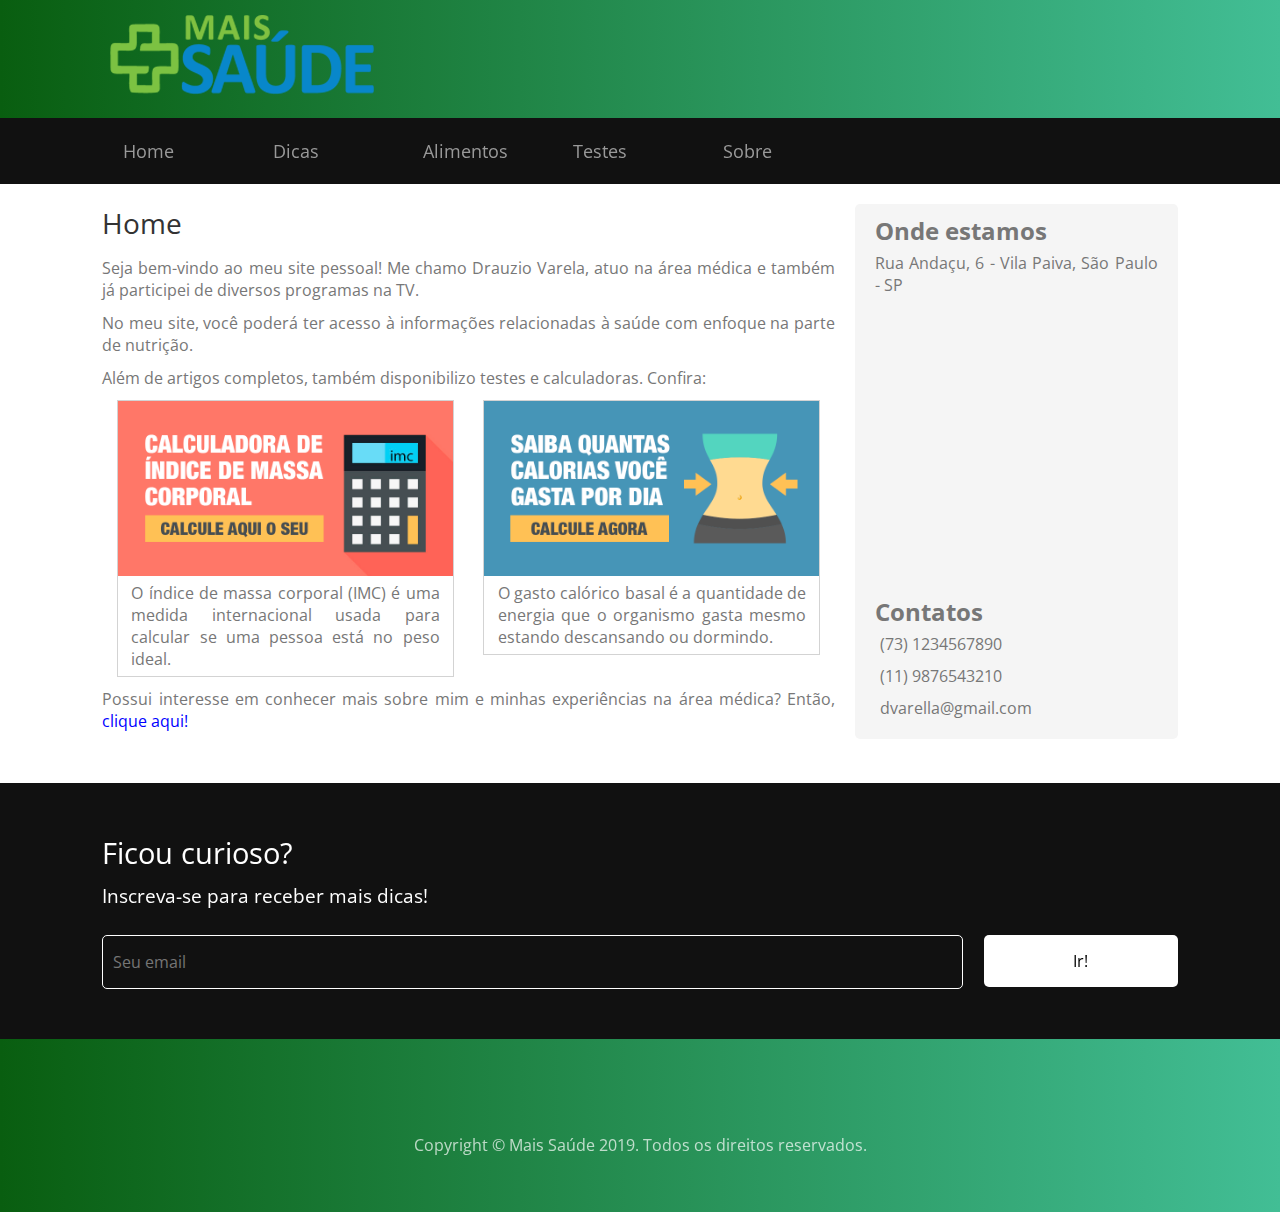
<file: index.html>
﻿<!DOCTYPE html>

<html lang="pt-br">

<head>
	<title> Mais Saúde - Home</title>
	<meta charset="utf-8">
	<meta name="viewport" content="width=device-width, initial scale=1">
	<meta name="description" content="Página pessoal do médico Drauzio Varella">
	<meta name="keywords" content="Mais Saude">
	<meta name="robots" content="index, follow">
	<meta name="author" content="Gustavo Bauer, Gabriel Alzani e Breno Nogueira">
	<link rel="stylesheet" href="https://use.fontawesome.com/releases/v5.8.2/css/all.css"
		integrity="sha384-oS3vJWv+0UjzBfQzYUhtDYW+Pj2yciDJxpsK1OYPAYjqT085Qq/1cq5FLXAZQ7Ay" crossorigin="anonymous">
	<link rel="stylesheet" href="css/estilo.css">
	<link rel="stylesheet" href="css/estilo-home.css">
	<link href="https://fonts.googleapis.com/css?family=Open+Sans" rel="stylesheet">
	<link rel="icon" href="img/icon.jpg">
</head>

<body>
	<!-- CABEÇALHO -->
	<header class="cabecalho">
		<a href="index.html" title="Mais Saude"> <img src="img/logo.png" alt="logo"></a>
	</header>

	<!-- BARRA DE MENU-->
	<nav class="nav-menu">
		<input type="checkbox" id="btn-menu">
		<label for="btn-menu">&#9776;</label>
		<div class="menu">
			<ul>
				<li> <a href="index.html"> Home </a></li>
				<li> <a href="dicas.html"> Dicas </a></li>
				<li> <a href="alimentos.html"> Alimentos </a></li>
				<li> <a href="#"> Testes </a>
					<ul>
						<li> <a href="imc.html"> IMC </a> </li>
						<li> <a href="gasto-calorico.html"> Gasto Calórico </a> </li>
					</ul>
				</li>
				<li> <a href="sobre.html"> Sobre </a></li>
			</ul>
		</div>
	</nav>

	<!-- MAIN -->
	<main class="principal">
		<!-- TEXTO CENTRAL -->
		<article class="conteudo home">
			<h1>Home</h1>
			<p>
				Seja bem-vindo ao meu site pessoal! Me chamo Drauzio Varela, atuo na área médica e também já
				participei de diversos programas na TV.
			</p>
			<p>
				No meu site, você poderá ter acesso à informações relacionadas à saúde com enfoque na parte de
				nutrição.
			</p>
			<p>
				Além de artigos completos, também disponibilizo testes e calculadoras. Confira:
			</p>
			<div class="container-teste">
				<a href="imc.html">
					<div class="card-teste teste-imc">
						<img src="img/card-imc.png" alt="teste imc">
						<p>O índice de massa corporal (IMC) é uma medida internacional usada para calcular se uma pessoa
							está no
							peso ideal.</p>
					</div>
				</a>
				<a href="gasto-calorico.html">
					<div class="card-teste teste-gasto-calorico">
						<img src="img/card-gasto-calorico.png" alt="teste imc">
						<p>O gasto calórico basal é a quantidade de energia que o organismo gasta mesmo estando
							descansando
							ou dormindo. </p>
					</div>
				</a>
			</div>
			<p>Possui interesse em conhecer mais sobre mim e minhas experiências na área médica? Então, <a
					href="sobre.html"><span class="texto-azul">clique aqui!</span></a></p>
		</article>
		<!-- ASIDE -->
		<aside class="onde-estamos">
			<h2> Onde estamos</h2>
			<p> Rua Andaçu, 6 - Vila Paiva, São Paulo - SP</p>
			<iframe
				src="https://www.google.com/maps/embed?pb=!1m18!1m12!1m3!1d3658.8614819384006!2d-46.61238228440783!3d-23.50149826527081!2m3!1f0!2f0!3f0!3m2!1i1024!2i768!4f13.1!3m3!1m2!1s0x94cef61e2af45dab%3A0x41e54de6c4cf041e!2sRua+Anda%C3%A7u%2C+6+-+Vila+Paiva%2C+S%C3%A3o+Paulo+-+SP%2C+02073-070!5e0!3m2!1spt-BR!2sbr!4v1559677760895!5m2!1spt-BR!2sbr"></iframe>
			<h2> Contatos</h2>
			<ul>
				<li><i class="fas fa-phone fa-lg"></i>(73) 1234567890</li>
				<li><i class="fab fa-whatsapp fa-lg"></i>(11) 9876543210</li>
				<li><i class="fas fa-envelope fa-lg"></i>dvarella@gmail.com</li>
			</ul>
		</aside>
	</main>

	<!-- NEWSLETTER -->
	<section class="newsletter">
		<h3> Ficou curioso? </h3>
		<p>Inscreva-se para receber mais dicas! </p>
		<form>
			<input type="email" placeholder="Seu email">
			<button>Ir!</button>
		</form>
	</section>

	<!-- RODAPÉ-->
	<footer class="rodape">
		<div class="social-icons">
			<a href="https://pt-br.facebook.com/drauziovarella/" target="_blank"><i class="fab fa-facebook"></i></a>
			<a href="https://twitter.com/drauziovarella?ref_src=twsrc%5Egoogle%7Ctwcamp%5Eserp%7Ctwgr%5Eauthor"
				target="_blank"><i class="fab fa-twitter"></i></a>
			<a href="https://www.instagram.com/sitedrauziovarella/?hl=pt-br" target="_blank"><i
					class="fab fa-instagram"></i></a>
		</div>
		<p class="copyright">
			Copyright © Mais Saúde 2019. Todos os direitos reservados.
		</p>
	</footer>

</body>

</html>
</file>
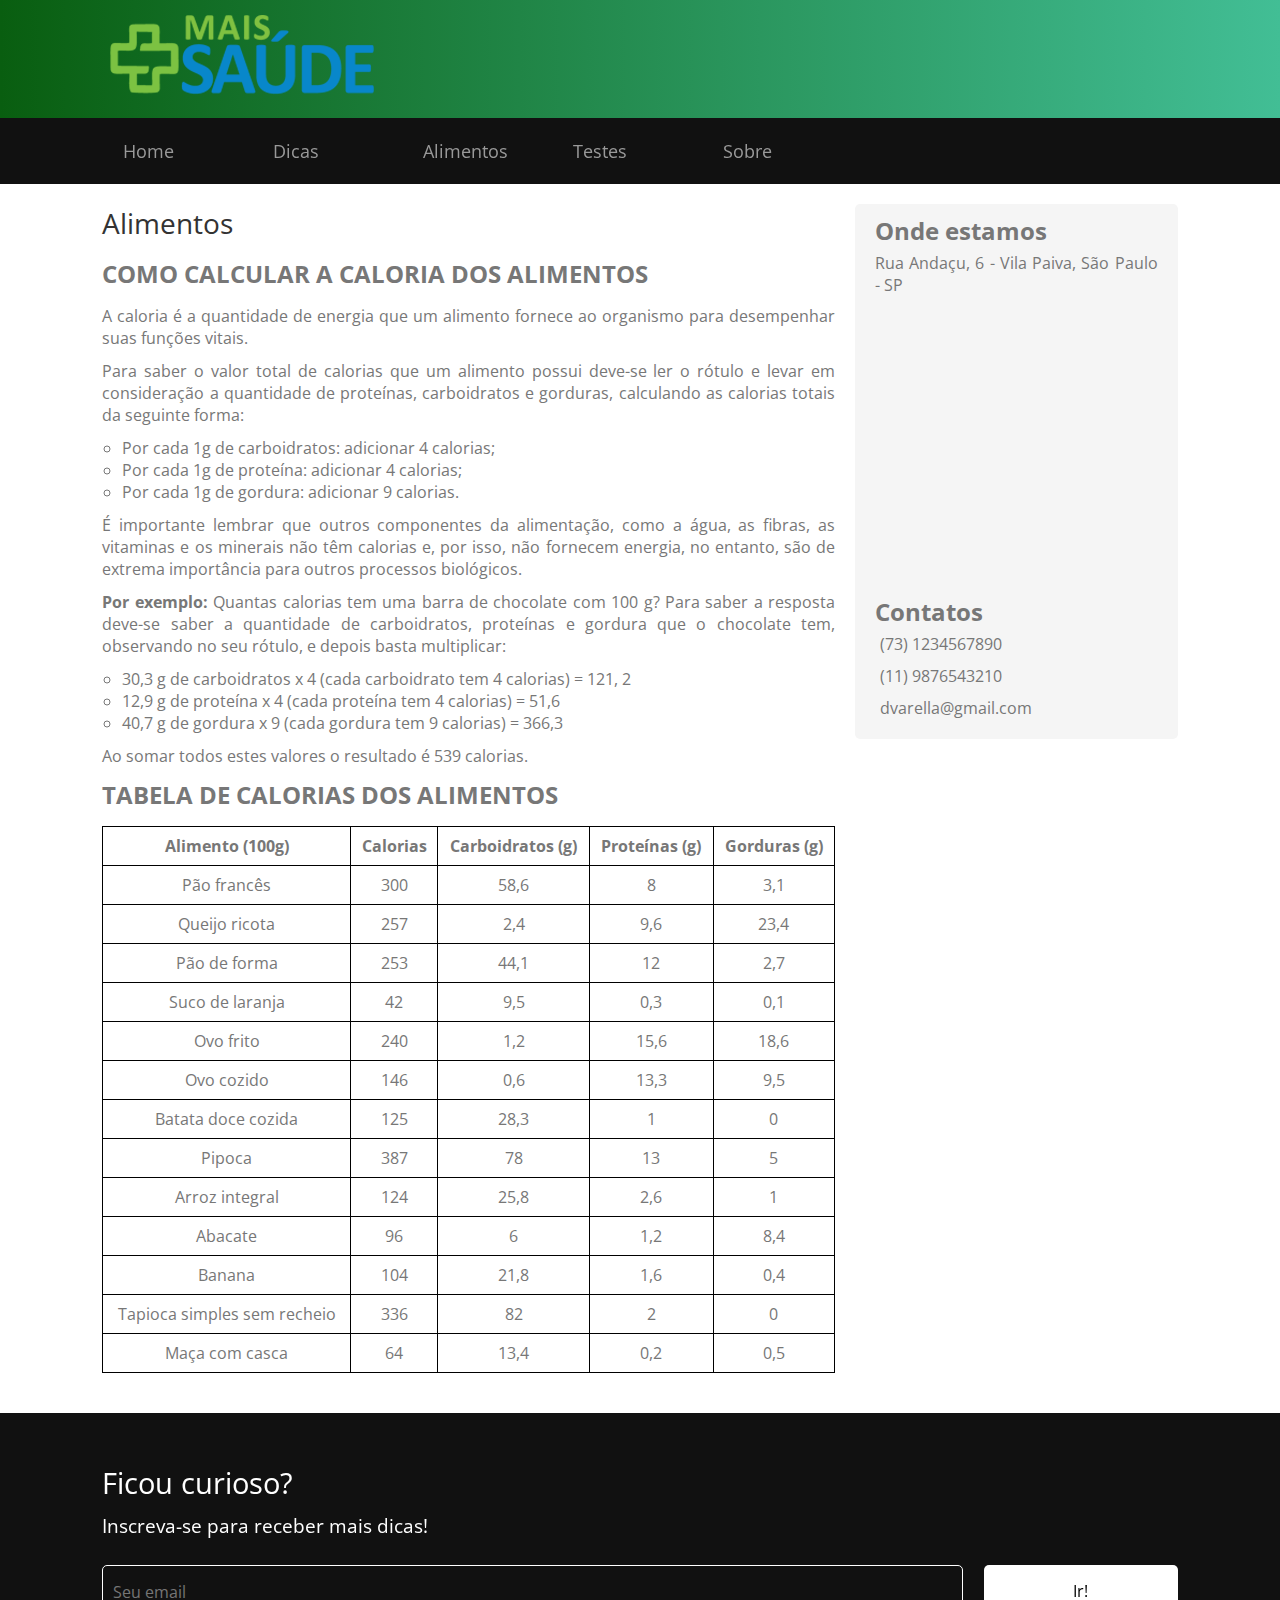
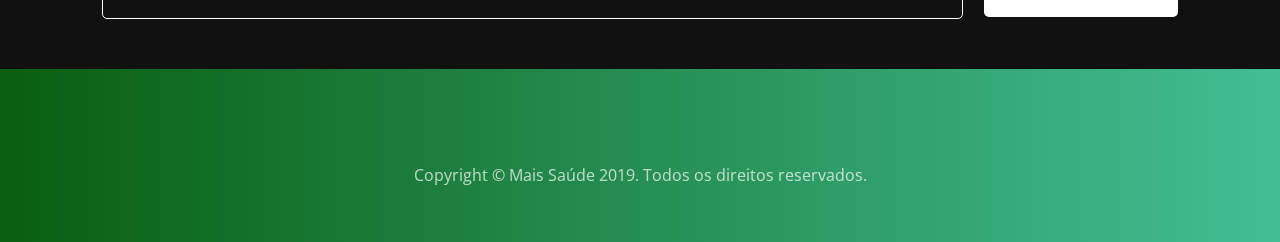
<file: alimentos.html>
<!DOCTYPE html>

<html lang="pt-br">

<head>
    <title> Mais Saúde - Alimentos</title>
    <meta charset="utf-8">
    <meta name="viewport" content="width=device-width, initial scale=1">
    <meta name="description" content="Página pessoal do médico Drauzio Varella">
    <meta name="keywords" content="Mais Saude">
    <meta name="robots" content="index, follow">
    <meta name="author" content="Gustavo Bauer, Gabriel Alzani e Breno Nogueira">
    <link rel="stylesheet" href="https://use.fontawesome.com/releases/v5.8.2/css/all.css"
        integrity="sha384-oS3vJWv+0UjzBfQzYUhtDYW+Pj2yciDJxpsK1OYPAYjqT085Qq/1cq5FLXAZQ7Ay" crossorigin="anonymous">
    <link rel="stylesheet" href="css/estilo.css">
    <link rel="stylesheet" href="css/estilo-alimentos.css">
    <link href="https://fonts.googleapis.com/css?family=Open+Sans" rel="stylesheet">
    <link rel="icon" href="img/icon.jpg">
</head>

<body>
    <!-- CABEÇALHO -->
    <header class="cabecalho">
        <a href="index.html" title="Mais Saude"> <img src="img/logo.png" alt="logo"></a>
    </header>

    <!-- BARRA DE MENU-->
    <nav class="nav-menu">
        <input type="checkbox" id="btn-menu">
        <label for="btn-menu">&#9776;</label>
        <div class="menu">
            <ul>
                <li> <a href="index.html"> Home </a></li>
                <li> <a href="dicas.html"> Dicas </a></li>
                <li> <a href="alimentos.html"> Alimentos </a></li>
                <li> <a href="#"> Testes </a>
                    <ul>
                        <li> <a href="imc.html"> IMC </a> </li>
                        <li> <a href="gasto-calorico.html"> Gasto Calórico </a> </li>
                    </ul>
                </li>
                <li> <a href="sobre.html"> Sobre </a></li>
            </ul>
        </div>
    </nav>

    <!-- MAIN -->
    <main class="principal">
        <!-- TEXTO CENTRAL -->
        <article class="conteudo alimentos">
            <h1> Alimentos</h1>
            <h2>COMO CALCULAR A CALORIA DOS ALIMENTOS</h2>
            <p>
                A caloria é a quantidade de energia que um alimento fornece ao organismo para desempenhar suas
                funções
                vitais.
            </p>
            <p>
                Para saber o valor total de calorias que um alimento possui deve-se ler o rótulo e levar em
                consideração
                a quantidade de proteínas, carboidratos e gorduras, calculando as calorias totais da seguinte forma:
            </p>
            <ul>
                <li>Por cada 1g de carboidratos: adicionar 4 calorias;</li>
                <li>Por cada 1g de proteína: adicionar 4 calorias;</li>
                <li>Por cada 1g de gordura: adicionar 9 calorias. </li>
            </ul>

            <p>
                É importante lembrar que outros componentes da alimentação, como a água, as fibras, as vitaminas e os
                minerais não têm calorias e, por isso, não fornecem energia, no entanto, são de extrema importância
                para
                outros processos biológicos.</p>
            <p>
                <span class="negrito">Por exemplo:</span> Quantas calorias tem uma barra de chocolate com 100 g?
                Para saber a resposta deve-se saber a quantidade de carboidratos, proteínas e gordura que o chocolate
                tem, observando no seu rótulo, e depois basta multiplicar:
            </p>
            <ul>
                <li>30,3 g de carboidratos x 4 (cada carboidrato tem 4 calorias) = 121, 2</li>
                <li>12,9 g de proteína x 4 (cada proteína tem 4 calorias) = 51,6</li>
                <li>40,7 g de gordura x 9 (cada gordura tem 9 calorias) = 366,3</li>
            </ul>
            <p>
                Ao somar todos estes valores o resultado é 539 calorias.
            </p>
            <h2>TABELA DE CALORIAS DOS ALIMENTOS</h2>
            <div class="container-tabela">
                <table>
                    <tr>
                        <th>Alimento (100g)</th>
                        <th>Calorias</th>
                        <th>Carboidratos (g)</th>
                        <th>Proteínas (g)</th>
                        <th>Gorduras (g)</th>
                    </tr>
                    <tr>
                        <td>Pão francês</td>
                        <td>300</td>
                        <td>58,6</td>
                        <td>8</td>
                        <td>3,1</td>
                    </tr>
                    <tr>
                        <td>Queijo ricota</td>
                        <td>257</td>
                        <td>2,4</td>
                        <td>9,6</td>
                        <td>23,4</td>
                    </tr>
                    <tr>
                        <td>Pão de forma</td>
                        <td>253</td>
                        <td>44,1</td>
                        <td>12</td>
                        <td>2,7</td>
                    </tr>
                    <tr>
                        <td>Suco de laranja</td>
                        <td>42</td>
                        <td>9,5</td>
                        <td>0,3</td>
                        <td>0,1</td>
                    </tr>
                    <tr>
                        <td>Ovo frito</td>
                        <td>240</td>
                        <td>1,2</td>
                        <td>15,6</td>
                        <td>18,6</td>
                    </tr>
                    <tr>
                        <td>Ovo cozido</td>
                        <td>146</td>
                        <td>0,6</td>
                        <td>13,3</td>
                        <td>9,5</td>
                    </tr>
                    <tr>
                        <td>Batata doce cozida</td>
                        <td>125</td>
                        <td>28,3</td>
                        <td>1</td>
                        <td>0</td>
                    </tr>
                    <tr>
                        <td>Pipoca</td>
                        <td>387</td>
                        <td>78</td>
                        <td>13</td>
                        <td>5</td>
                    </tr>
                    <tr>
                        <td>Arroz integral</td>
                        <td>124</td>
                        <td>25,8</td>
                        <td>2,6</td>
                        <td>1</td>
                    </tr>
                    <tr>
                        <td>Abacate</td>
                        <td>96</td>
                        <td>6</td>
                        <td>1,2</td>
                        <td>8,4</td>
                    </tr>
                    <tr>
                        <td>Banana</td>
                        <td>104</td>
                        <td>21,8</td>
                        <td>1,6</td>
                        <td>0,4</td>
                    </tr>
                    <tr>
                        <td>Tapioca simples sem recheio</td>
                        <td>336</td>
                        <td>82</td>
                        <td>2</td>
                        <td>0</td>
                    </tr>
                    <tr>
                        <td>Maça com casca</td>
                        <td>64</td>
                        <td>13,4</td>
                        <td>0,2</td>
                        <td>0,5</td>
                    </tr>
                </table>
            </div>
        </article>
        <!-- ASIDE -->
        <aside class="onde-estamos">
            <h2> Onde estamos</h2>
            <p> Rua Andaçu, 6 - Vila Paiva, São Paulo - SP</p>
            <iframe
                src="https://www.google.com/maps/embed?pb=!1m18!1m12!1m3!1d3658.8614819384006!2d-46.61238228440783!3d-23.50149826527081!2m3!1f0!2f0!3f0!3m2!1i1024!2i768!4f13.1!3m3!1m2!1s0x94cef61e2af45dab%3A0x41e54de6c4cf041e!2sRua+Anda%C3%A7u%2C+6+-+Vila+Paiva%2C+S%C3%A3o+Paulo+-+SP%2C+02073-070!5e0!3m2!1spt-BR!2sbr!4v1559677760895!5m2!1spt-BR!2sbr"></iframe>
            <h2> Contatos</h2>
            <ul>
                <li><i class="fas fa-phone fa-lg"></i>(73) 1234567890</li>
                <li><i class="fab fa-whatsapp fa-lg"></i>(11) 9876543210</li>
                <li><i class="fas fa-envelope fa-lg"></i>dvarella@gmail.com</li>
            </ul>
        </aside>
    </main>

    <!-- NEWSLETTER -->
    <section class="newsletter">
        <h3> Ficou curioso? </h3>
        <p>Inscreva-se para receber mais dicas! </p>
        <form>
            <input type="email" placeholder="Seu email">
            <button>Ir!</button>
        </form>
    </section>

    <!-- RODAPÉ-->
    <footer class="rodape">
        <div class="social-icons">
            <a href="https://pt-br.facebook.com/drauziovarella/" target="_blank"><i class="fab fa-facebook"></i></a>
            <a href="https://twitter.com/drauziovarella?ref_src=twsrc%5Egoogle%7Ctwcamp%5Eserp%7Ctwgr%5Eauthor"
                target="_blank"><i class="fab fa-twitter"></i></a>
            <a href="https://www.instagram.com/sitedrauziovarella/?hl=pt-br" target="_blank"><i
                    class="fab fa-instagram"></i></a>
        </div>
        <p class="copyright">
            Copyright © Mais Saúde 2019. Todos os direitos reservados.
        </p>
    </footer>

</body>

</html>
</file>
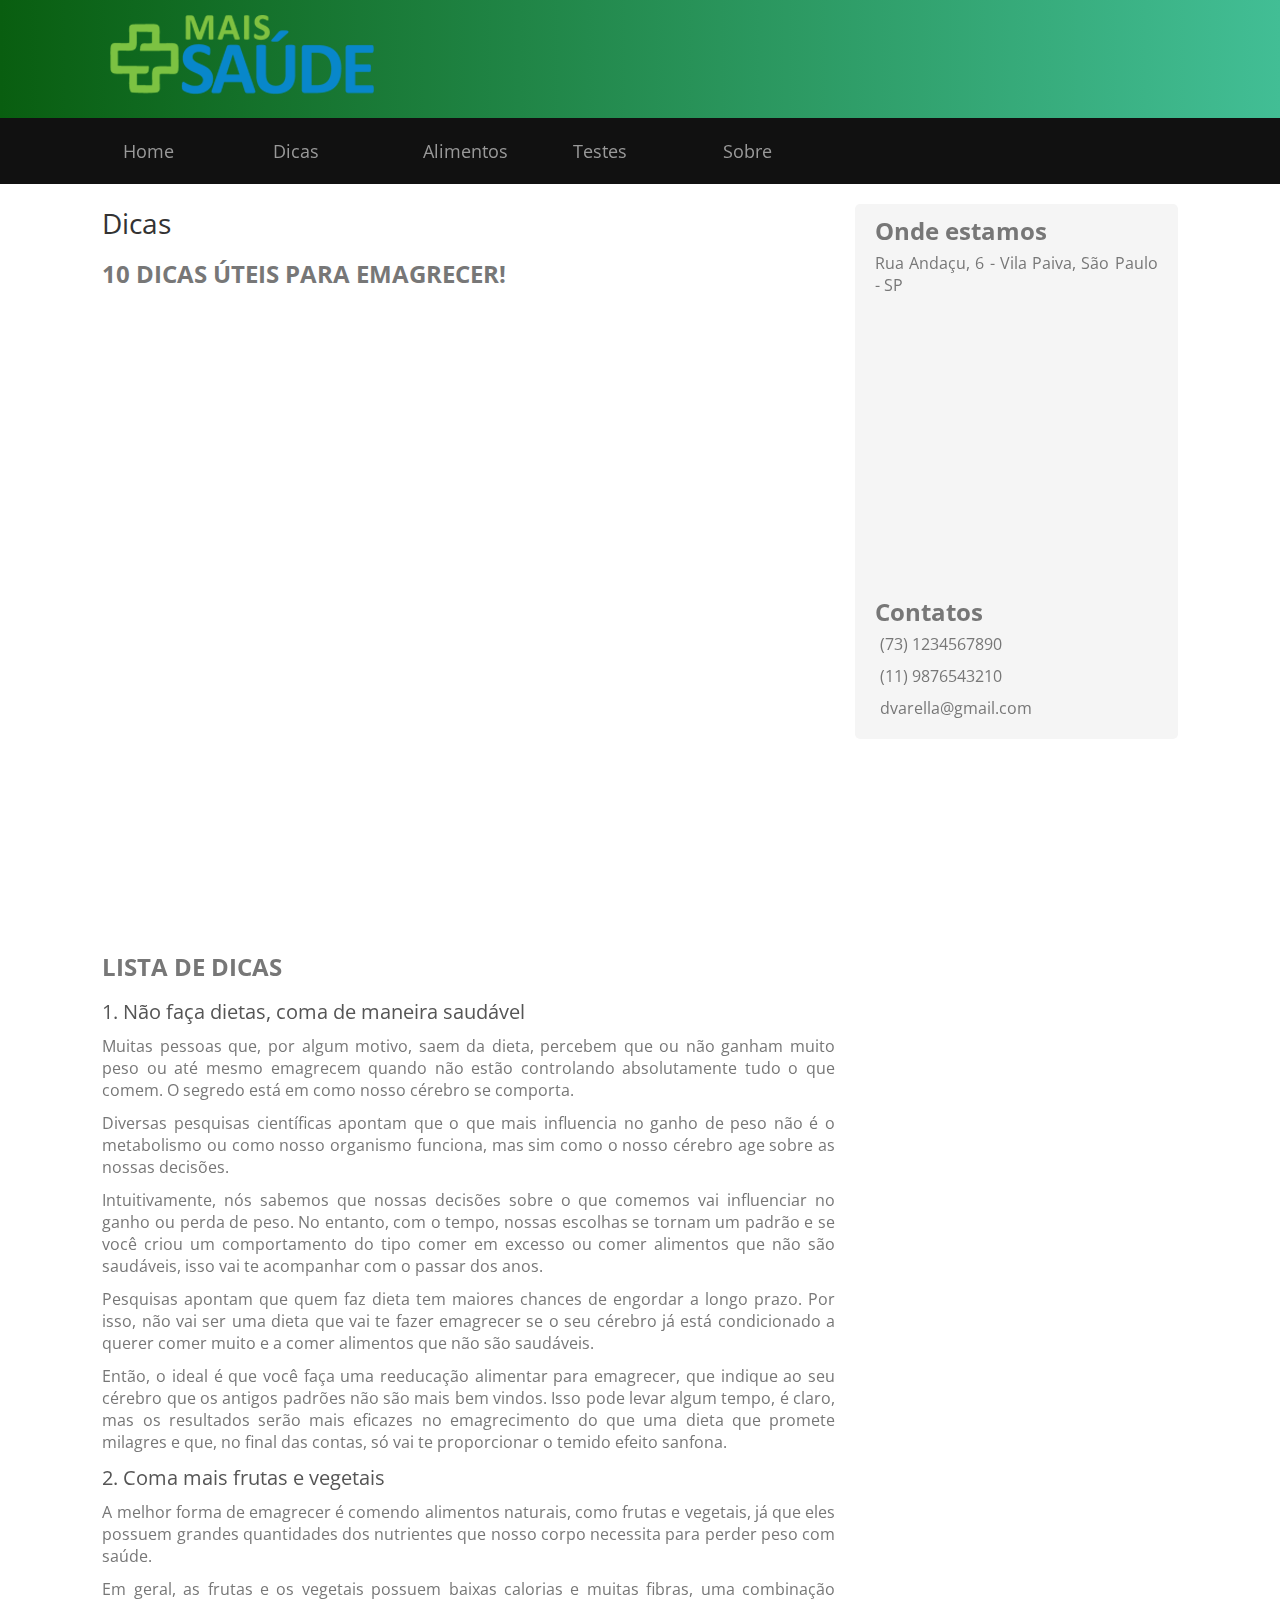
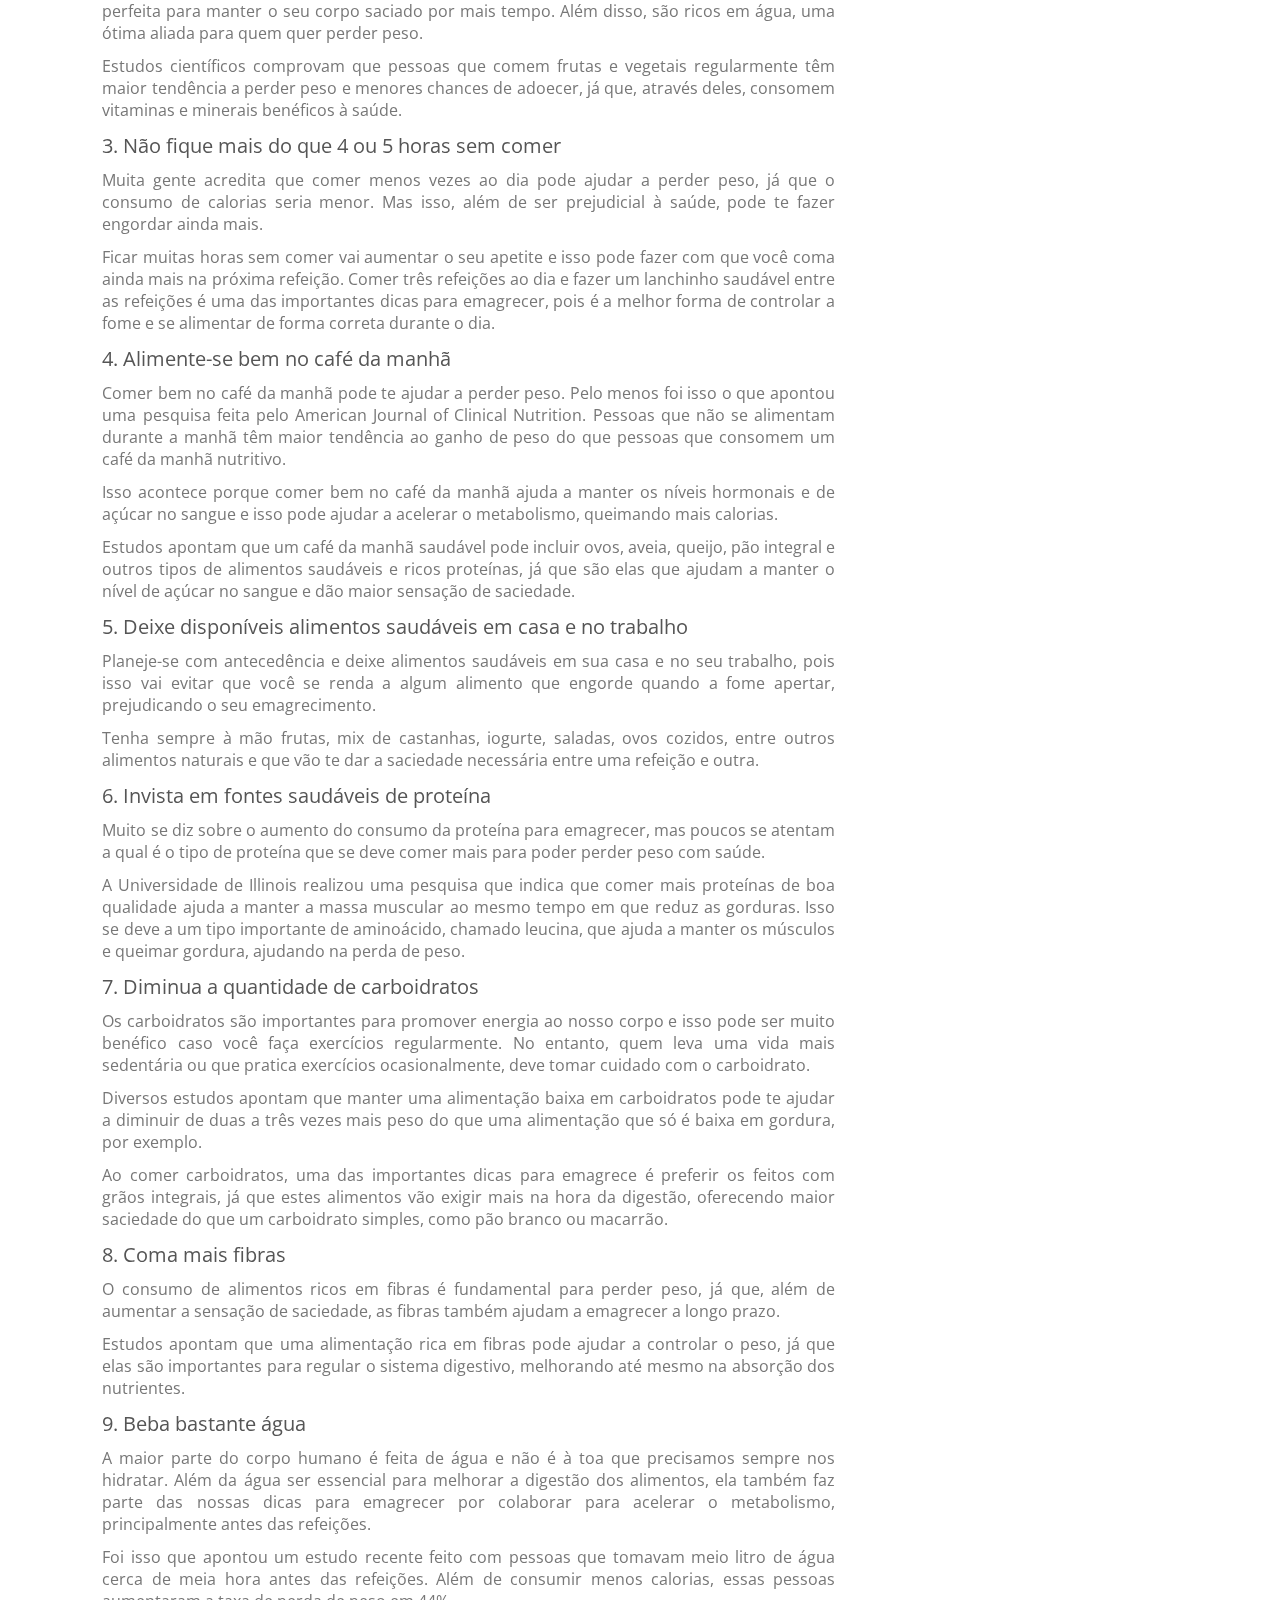
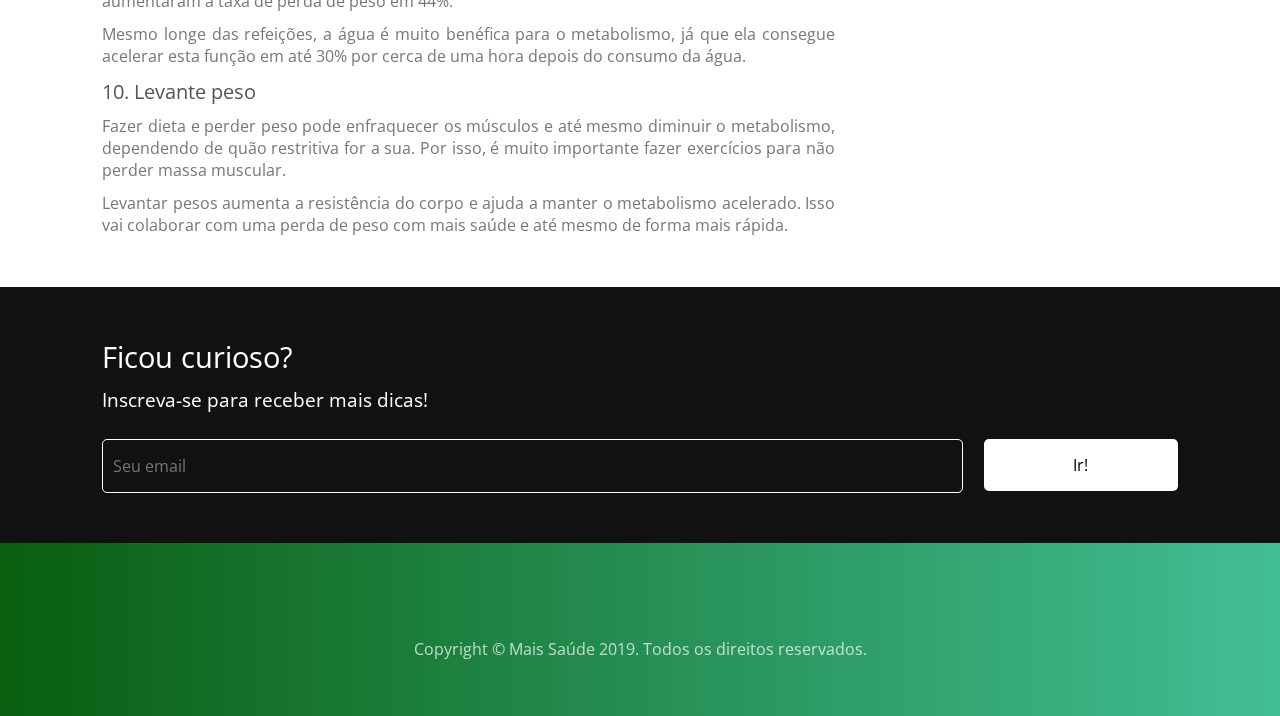
<file: dicas.html>
<!DOCTYPE html>

<html lang="pt-br">

<head>
    <title> Mais Saúde - Dicas</title>
    <meta charset="utf-8">
    <meta name="viewport" content="width=device-width, initial scale=1">
    <meta name="description" content="Página pessoal do médico Drauzio Varella">
    <meta name="keywords" content="Mais Saude">
    <meta name="robots" content="index, follow">
    <meta name="author" content="Gustavo Bauer, Gabriel Alzani e Breno Nogueira">
    <link rel="stylesheet" href="https://use.fontawesome.com/releases/v5.8.2/css/all.css"
        integrity="sha384-oS3vJWv+0UjzBfQzYUhtDYW+Pj2yciDJxpsK1OYPAYjqT085Qq/1cq5FLXAZQ7Ay" crossorigin="anonymous">
    <link rel="stylesheet" href="css/estilo.css">
    <link rel="stylesheet" href="css/estilo-dicas.css">
    <link href="https://fonts.googleapis.com/css?family=Open+Sans" rel="stylesheet">
    <link rel="icon" href="img/icon.jpg">
</head>

<body>
    <!-- CABEÇALHO -->
    <header class="cabecalho">
        <a href="index.html" title="Mais Saude"> <img src="img/logo.png" alt="logo"></a>
    </header>

    <!-- BARRA DE MENU-->
    <nav class="nav-menu">
        <input type="checkbox" id="btn-menu">
        <label for="btn-menu">&#9776;</label>
        <div class="menu">
            <ul>
                <li> <a href="index.html"> Home </a></li>
                <li> <a href="dicas.html"> Dicas </a></li>
                <li> <a href="alimentos.html"> Alimentos </a></li>
                <li> <a href="#"> Testes </a>
                    <ul>
                        <li> <a href="imc.html"> IMC </a> </li>
                        <li> <a href="gasto-calorico.html"> Gasto Calórico </a> </li>
                    </ul>
                </li>
                <li> <a href="sobre.html"> Sobre </a></li>
            </ul>
        </div>
    </nav>

    <!-- MAIN -->
    <main class="principal">
        <!-- TEXTO CENTRAL -->
        <article class="conteudo dicas">
            <h1>Dicas</h1>
            <h2>10 DICAS ÚTEIS PARA EMAGRECER!</h2>
            <iframe src="https://www.youtube.com/embed/iVQVYBXXXoY"
                allow="accelerometer; autoplay; encrypted-media; gyroscope; picture-in-picture"
                allowfullscreen></iframe>
            <h2>LISTA DE DICAS</h2>
            <h3>1. Não faça dietas, coma de maneira saudável</h3>
            <p>
                Muitas pessoas que, por algum motivo, saem da dieta, percebem que ou não ganham muito peso ou até mesmo
                emagrecem quando não estão controlando absolutamente tudo o que comem. O segredo está em como nosso
                cérebro
                se comporta.
            </p>
            <p>
                Diversas pesquisas científicas apontam que o que mais influencia no ganho de peso não é o metabolismo ou
                como nosso organismo funciona, mas sim como o nosso cérebro age sobre as nossas decisões.
            </p>
            <p>
                Intuitivamente, nós sabemos que nossas decisões sobre o que comemos vai influenciar no ganho ou perda de
                peso. No entanto, com o tempo, nossas escolhas se tornam um padrão e se você criou um comportamento do
                tipo
                comer em excesso ou comer alimentos que não são saudáveis, isso vai te acompanhar com o passar dos anos.
            </p>
            <p>
                Pesquisas apontam que quem faz dieta tem maiores chances de engordar a longo prazo. Por isso, não vai
                ser
                uma dieta que vai te fazer emagrecer se o seu cérebro já está condicionado a querer comer muito e a
                comer
                alimentos que não são saudáveis.
            </p>
            <p>
                Então, o ideal é que você faça uma reeducação alimentar para emagrecer, que indique ao seu cérebro que
                os
                antigos padrões não são mais bem vindos. Isso pode levar algum tempo, é claro, mas os resultados serão
                mais
                eficazes no emagrecimento do que uma dieta que promete milagres e que, no final das contas, só vai te
                proporcionar o temido efeito sanfona.
            </p>
            <h3>2. Coma mais frutas e vegetais</h3>
            <p>
                A melhor forma de emagrecer é comendo alimentos naturais, como frutas e vegetais, já que eles possuem
                grandes quantidades dos nutrientes que nosso corpo necessita para perder peso com saúde.
            </p>
            <p>
                Em geral, as frutas e os vegetais possuem baixas calorias e muitas fibras, uma combinação perfeita para
                manter o seu corpo saciado por mais tempo. Além disso, são ricos em água, uma ótima aliada para quem
                quer
                perder peso.
            </p>
            <p>
                Estudos científicos comprovam que pessoas que comem frutas e vegetais regularmente têm maior tendência a
                perder peso e menores chances de adoecer, já que, através deles, consomem vitaminas e minerais benéficos
                à
                saúde.
            </p>
            <h3>3. Não fique mais do que 4 ou 5 horas sem comer</h3>
            <p>
                Muita gente acredita que comer menos vezes ao dia pode ajudar a perder peso, já que o consumo de
                calorias
                seria menor. Mas isso, além de ser prejudicial à saúde, pode te fazer engordar ainda mais.
            </p>
            <p>
                Ficar muitas horas sem comer vai aumentar o seu apetite e isso pode fazer com que você coma ainda mais
                na
                próxima refeição. Comer três refeições ao dia e fazer um lanchinho saudável entre as refeições é uma das
                importantes dicas para emagrecer, pois é a melhor forma de controlar a fome e se alimentar de forma
                correta
                durante o dia.
            </p>
            <h3>4. Alimente-se bem no café da manhã</h3>
            <p>
                Comer bem no café da manhã pode te ajudar a perder peso. Pelo menos foi isso o que apontou uma pesquisa
                feita pelo American Journal of Clinical Nutrition. Pessoas que não se alimentam durante a manhã têm
                maior
                tendência ao ganho de peso do que pessoas que consomem um café da manhã nutritivo.
            </p>
            <p>
                Isso acontece porque comer bem no café da manhã ajuda a manter os níveis hormonais e de açúcar no sangue
                e
                isso pode ajudar a acelerar o metabolismo, queimando mais calorias.
            </p>
            <p>
                Estudos apontam que um café da manhã saudável pode incluir ovos, aveia, queijo, pão integral e outros
                tipos
                de alimentos saudáveis e ricos proteínas, já que são elas que ajudam a manter o nível de açúcar no
                sangue e
                dão maior sensação de saciedade.
            </p>
            <h3>5. Deixe disponíveis alimentos saudáveis em casa e no trabalho </h3>
            <p>
                Planeje-se com antecedência e deixe alimentos saudáveis em sua casa e no seu trabalho, pois isso vai
                evitar
                que você se renda a algum alimento que engorde quando a fome apertar, prejudicando o seu emagrecimento.
            </p>
            <p>
                Tenha sempre à mão frutas, mix de castanhas, iogurte, saladas, ovos cozidos, entre outros alimentos
                naturais
                e que vão te dar a saciedade necessária entre uma refeição e outra.
            </p>
            <h3>6. Invista em fontes saudáveis de proteína</h3>
            <p>
                Muito se diz sobre o aumento do consumo da proteína para emagrecer, mas poucos se atentam a qual é o
                tipo de
                proteína que se deve comer mais para poder perder peso com saúde.
            </p>
            <p>
                A Universidade de Illinois realizou uma pesquisa que indica que comer mais proteínas de boa qualidade
                ajuda
                a
                manter a massa muscular ao mesmo tempo em que reduz as gorduras. Isso se deve a um tipo importante de
                aminoácido, chamado leucina, que ajuda a manter os músculos e queimar gordura, ajudando na perda de
                peso.
            </p>
            <h3>7. Diminua a quantidade de carboidratos</h3>
            <p>
                Os carboidratos são importantes para promover energia ao nosso corpo e isso pode ser muito benéfico caso
                você faça exercícios regularmente. No entanto, quem leva uma vida mais sedentária ou que pratica
                exercícios
                ocasionalmente, deve tomar cuidado com o carboidrato.
            </p>
            <p>
                Diversos estudos apontam que manter uma alimentação baixa em carboidratos pode te ajudar a diminuir de
                duas
                a três vezes mais peso do que uma alimentação que só é baixa em gordura, por exemplo.
            </p>
            <p>
                Ao comer carboidratos, uma das importantes dicas para emagrece é preferir os feitos com grãos integrais,
                já
                que estes alimentos vão exigir mais na hora da digestão, oferecendo maior saciedade do que um
                carboidrato
                simples, como pão branco ou macarrão.
            </p>
            <h3>8. Coma mais fibras</h3>
            <p>
                O consumo de alimentos ricos em fibras é fundamental para perder peso, já que, além de aumentar a
                sensação
                de
                saciedade, as fibras também ajudam a emagrecer a longo prazo.
            </p>
            <p>
                Estudos apontam que uma alimentação rica em fibras pode ajudar a controlar o peso, já que elas são
                importantes
                para regular o sistema digestivo, melhorando até mesmo na absorção dos nutrientes.
            </p>
            <h3>9. Beba bastante água</h3>
            <p>
                A maior parte do corpo humano é feita de água e não é à toa que precisamos sempre nos hidratar. Além da
                água
                ser essencial para melhorar a digestão dos alimentos, ela também faz parte das nossas dicas para
                emagrecer
                por colaborar para acelerar o metabolismo, principalmente antes das refeições.
            </p>
            <p>
                Foi isso que apontou um estudo recente feito com pessoas que tomavam meio litro de água cerca de meia
                hora
                antes das refeições. Além de consumir menos calorias, essas pessoas aumentaram a taxa de perda de peso
                em
                44%.
            </p>
            <p>
                Mesmo longe das refeições, a água é muito benéfica para o metabolismo, já que ela consegue acelerar esta
                função em até 30% por cerca de uma hora depois do consumo da água.
            </p>

            <h3>10. Levante peso</h3>
            <p>
                Fazer dieta e perder peso pode enfraquecer os músculos e até mesmo diminuir o metabolismo, dependendo de
                quão restritiva for a sua. Por isso, é muito importante fazer exercícios para não perder massa muscular.
            </p>
            <p>
                Levantar pesos aumenta a resistência do corpo e ajuda a manter o metabolismo acelerado. Isso vai
                colaborar
                com uma perda de peso com mais saúde e até mesmo de forma mais rápida.
            </p>
        </article>
        <!-- ASIDE -->
        <aside class="onde-estamos">
            <h2> Onde estamos</h2>
            <p> Rua Andaçu, 6 - Vila Paiva, São Paulo - SP</p>
            <iframe
                src="https://www.google.com/maps/embed?pb=!1m18!1m12!1m3!1d3658.8614819384006!2d-46.61238228440783!3d-23.50149826527081!2m3!1f0!2f0!3f0!3m2!1i1024!2i768!4f13.1!3m3!1m2!1s0x94cef61e2af45dab%3A0x41e54de6c4cf041e!2sRua+Anda%C3%A7u%2C+6+-+Vila+Paiva%2C+S%C3%A3o+Paulo+-+SP%2C+02073-070!5e0!3m2!1spt-BR!2sbr!4v1559677760895!5m2!1spt-BR!2sbr"></iframe>
            <h2> Contatos</h2>
            <ul>
                <li><i class="fas fa-phone fa-lg"></i>(73) 1234567890</li>
                <li><i class="fab fa-whatsapp fa-lg"></i>(11) 9876543210</li>
                <li><i class="fas fa-envelope fa-lg"></i>dvarella@gmail.com</li>
            </ul>
        </aside>
    </main>

    <!-- NEWSLETTER -->
    <section class="newsletter">
        <h3> Ficou curioso? </h3>
        <p>Inscreva-se para receber mais dicas! </p>
        <form>
            <input type="email" placeholder="Seu email">
            <button>Ir!</button>
        </form>
    </section>

    <!-- RODAPÉ-->
    <footer class="rodape">
        <div class="social-icons">
            <a href="https://pt-br.facebook.com/drauziovarella/" target="_blank"><i class="fab fa-facebook"></i></a>
            <a href="https://twitter.com/drauziovarella?ref_src=twsrc%5Egoogle%7Ctwcamp%5Eserp%7Ctwgr%5Eauthor"
                target="_blank"><i class="fab fa-twitter"></i></a>
            <a href="https://www.instagram.com/sitedrauziovarella/?hl=pt-br" target="_blank"><i
                    class="fab fa-instagram"></i></a>
        </div>
        <p class="copyright">
            Copyright © Mais Saúde 2019. Todos os direitos reservados.
        </p>
    </footer>

</body>

</html>
</file>
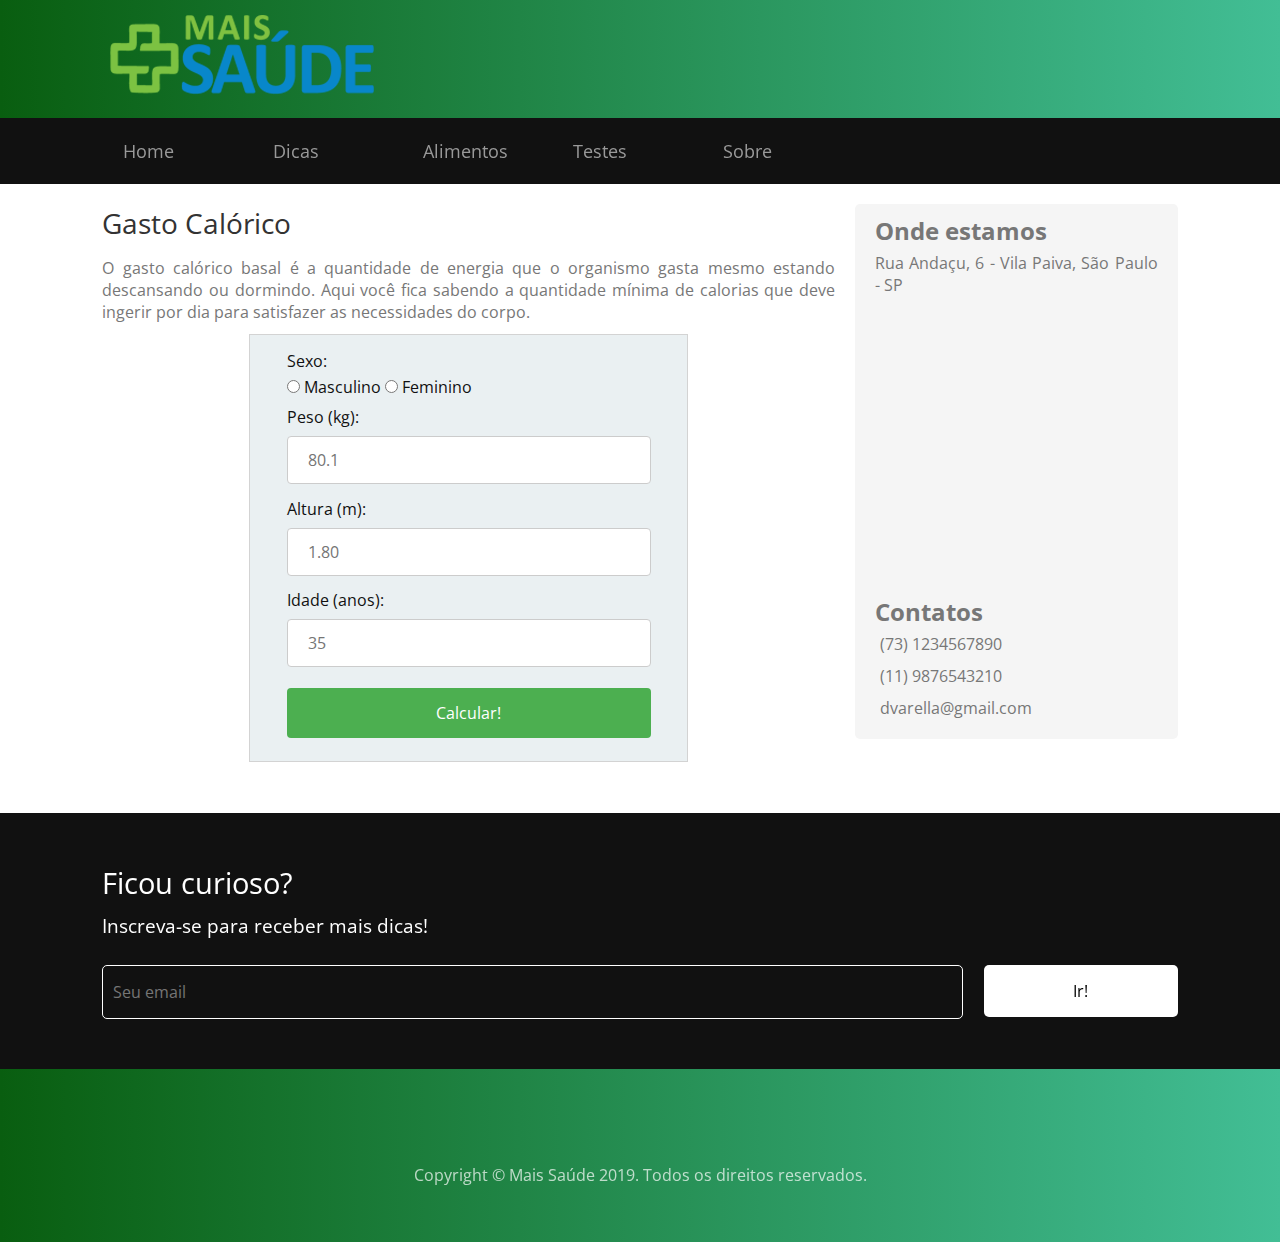
<file: gasto-calorico.html>
<!DOCTYPE html>

<html lang="pt-br">

<head>
    <title> Mais Saúde - Gasto Calórico</title>
    <meta charset="utf-8">
    <meta name="viewport" content="width=device-width, initial scale=1">
    <meta name="description" content="Página pessoal do médico Drauzio Varella">
    <meta name="keywords" content="Mais Saude">
    <meta name="robots" content="index, follow">
    <meta name="author" content="Gustavo Bauer, Gabriel Alzani e Breno Nogueira">
    <link rel="stylesheet" href="https://use.fontawesome.com/releases/v5.8.2/css/all.css"
        integrity="sha384-oS3vJWv+0UjzBfQzYUhtDYW+Pj2yciDJxpsK1OYPAYjqT085Qq/1cq5FLXAZQ7Ay" crossorigin="anonymous">
    <link rel="stylesheet" href="css/estilo.css">
    <link rel="stylesheet" href="css/estilo-gasto-calorico.css">
    <link href="https://fonts.googleapis.com/css?family=Open+Sans" rel="stylesheet">
    <link rel="icon" href="img/icon.jpg">
</head>

<body>
    <!-- CABEÇALHO -->
    <header class="cabecalho">
        <a href="index.html" title="Mais Saude"> <img src="img/logo.png" alt="logo"></a>
    </header>

    <!-- BARRA DE MENU-->
    <nav class="nav-menu">
        <input type="checkbox" id="btn-menu">
        <label for="btn-menu">&#9776;</label>
        <div class="menu">
            <ul>
                <li> <a href="index.html"> Home </a></li>
                <li> <a href="dicas.html"> Dicas </a></li>
                <li> <a href="alimentos.html"> Alimentos </a></li>
                <li> <a href="#"> Testes </a>
                    <ul>
                        <li> <a href="imc.html"> IMC </a> </li>
                        <li> <a href="gasto-calorico.html"> Gasto Calórico </a> </li>
                    </ul>
                </li>
                <li> <a href="sobre.html"> Sobre </a></li>
            </ul>
        </div>
    </nav>

    <!-- MAIN -->
    <main class="principal">
        <!-- TEXTO CENTRAL -->
        <article class="conteudo gasto-calorico">
            <h1>Gasto Calórico</h1>
            <p>
                O gasto calórico basal é a quantidade de energia que o organismo gasta mesmo estando descansando ou
                dormindo. Aqui você fica sabendo a quantidade mínima de calorias que deve ingerir por dia para
                satisfazer as
                necessidades do corpo.
            </p>
            <form name="teste">
                <p>
                    Sexo: <br>
                    <label><input type="radio" name="sexo" value="m"> Masculino </label>
                    <label><input type="radio" name="sexo" value="f"> Feminino </label>
                </p>
                <p>
                    <label>

                        Peso (kg): <br>
                        <input type="text" name="peso" placeholder="80.1">

                    </label>
                </p>
                <p>
                    <label>

                        Altura (m): <br>
                        <input type="text" name="altura" placeholder="1.80">

                    </label>
                </p>

                <p>
                    <label> Idade (anos): <br>
                        <input type="text" name="idade" placeholder="35">
                    </label>
                </p>

                <input type="button" value="Calcular!" onclick="calcular()">
            </form>
            <script>
                function calcular() {
                    var peso = parseFloat(document.teste.peso.value);
                    var altura = parseFloat(document.teste.altura.value);
                    var idade = parseFloat(document.teste.idade.value);
                    if (document.teste.sexo.value == "m") {
                        resultado = 655 + (9.6 * peso) + (1.8 * altura) - (4.7 * idade);
                    } else if (document.teste.sexo.value == "f") {
                        resultado = 66 + (13.7 * peso) + (5 * altura) - (6.5 * idade)
                    }
                    alert("Gasto calórico: " + resultado + " calorias!");
                }
            </script>
        </article>
        <!-- ASIDE -->
        <aside class="onde-estamos">
            <h2> Onde estamos</h2>
            <p> Rua Andaçu, 6 - Vila Paiva, São Paulo - SP</p>
            <iframe
                src="https://www.google.com/maps/embed?pb=!1m18!1m12!1m3!1d3658.8614819384006!2d-46.61238228440783!3d-23.50149826527081!2m3!1f0!2f0!3f0!3m2!1i1024!2i768!4f13.1!3m3!1m2!1s0x94cef61e2af45dab%3A0x41e54de6c4cf041e!2sRua+Anda%C3%A7u%2C+6+-+Vila+Paiva%2C+S%C3%A3o+Paulo+-+SP%2C+02073-070!5e0!3m2!1spt-BR!2sbr!4v1559677760895!5m2!1spt-BR!2sbr"></iframe>
            <h2> Contatos</h2>
            <ul>
                <li><i class="fas fa-phone fa-lg"></i>(73) 1234567890</li>
                <li><i class="fab fa-whatsapp fa-lg"></i>(11) 9876543210</li>
                <li><i class="fas fa-envelope fa-lg"></i>dvarella@gmail.com</li>
            </ul>
        </aside>
    </main>

    <!-- NEWSLETTER -->
    <section class="newsletter">
        <h3> Ficou curioso? </h3>
        <p>Inscreva-se para receber mais dicas! </p>
        <form>
            <input type="email" placeholder="Seu email">
            <button>Ir!</button>
        </form>
    </section>

    <!-- RODAPÉ-->
    <footer class="rodape">
        <div class="social-icons">
            <a href="https://pt-br.facebook.com/drauziovarella/" target="_blank"><i class="fab fa-facebook"></i></a>
            <a href="https://twitter.com/drauziovarella?ref_src=twsrc%5Egoogle%7Ctwcamp%5Eserp%7Ctwgr%5Eauthor"
                target="_blank"><i class="fab fa-twitter"></i></a>
            <a href="https://www.instagram.com/sitedrauziovarella/?hl=pt-br" target="_blank"><i
                    class="fab fa-instagram"></i></a>
        </div>
        <p class="copyright">
            Copyright © Mais Saúde 2019. Todos os direitos reservados.
        </p>
    </footer>

</body>

</html>
</file>
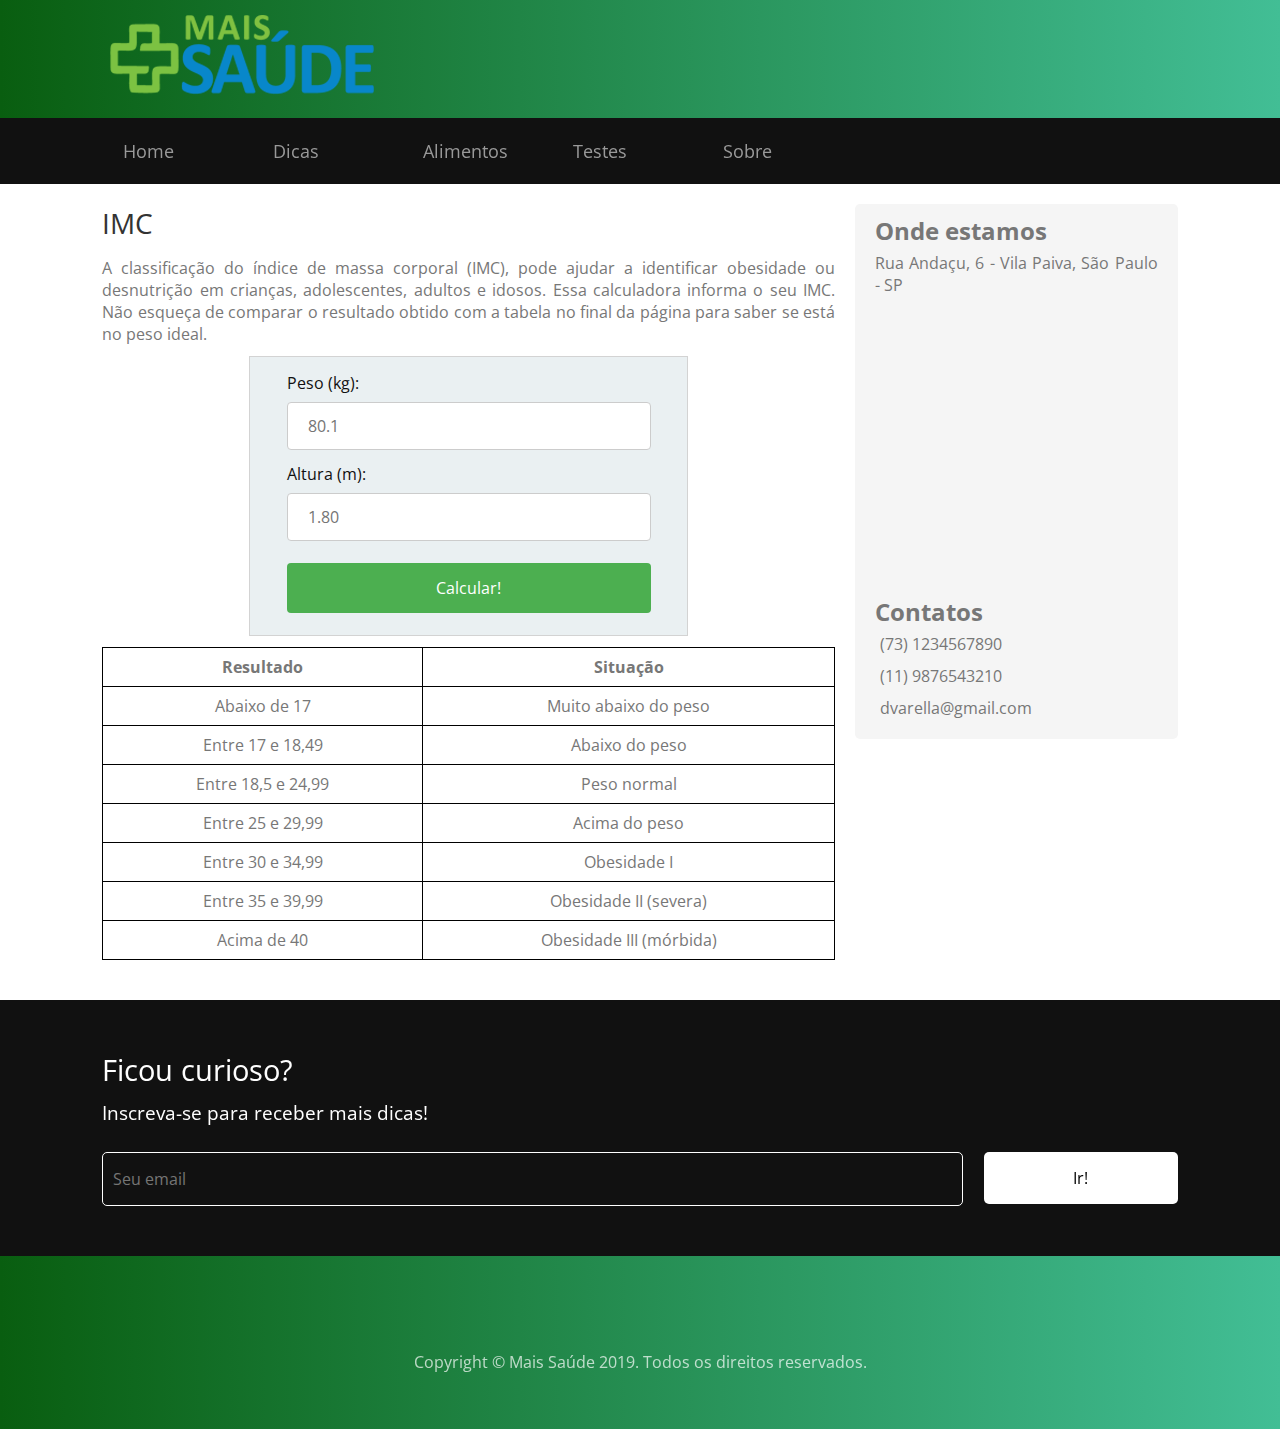
<file: imc.html>
<!DOCTYPE html>

<html lang="pt-br">

<head>
    <title> Mais Saúde - IMC</title>
    <meta charset="utf-8">
    <meta name="viewport" content="width=device-width, initial scale=1">
    <meta name="description" content="Página pessoal do médico Drauzio Varella">
    <meta name="keywords" content="Mais Saude">
    <meta name="robots" content="index, follow">
    <meta name="author" content="Gustavo Bauer, Gabriel Alzani e Breno Nogueira">
    <link rel="stylesheet" href="https://use.fontawesome.com/releases/v5.8.2/css/all.css"
        integrity="sha384-oS3vJWv+0UjzBfQzYUhtDYW+Pj2yciDJxpsK1OYPAYjqT085Qq/1cq5FLXAZQ7Ay" crossorigin="anonymous">
    <link rel="stylesheet" href="css/estilo.css">
    <link rel="stylesheet" href="css/estilo-imc.css">
    <link href="https://fonts.googleapis.com/css?family=Open+Sans" rel="stylesheet">
    <link rel="icon" href="img/icon.jpg">
</head>

<body>
    <!-- CABEÇALHO -->
    <header class="cabecalho">
        <a href="index.html" title="Mais Saude"> <img src="img/logo.png" alt="logo"></a>
    </header>

    <!-- BARRA DE MENU-->
    <nav class="nav-menu">
        <input type="checkbox" id="btn-menu">
        <label for="btn-menu">&#9776;</label>
        <div class="menu">
            <ul>
                <li> <a href="index.html"> Home </a></li>
                <li> <a href="dicas.html"> Dicas </a></li>
                <li> <a href="alimentos.html"> Alimentos </a></li>
                <li> <a href="#"> Testes </a>
                    <ul>
                        <li> <a href="imc.html"> IMC </a> </li>
                        <li> <a href="gasto-calorico.html"> Gasto Calórico </a> </li>
                    </ul>
                </li>
                <li> <a href="sobre.html"> Sobre </a></li>
            </ul>
        </div>
    </nav>

    <!-- MAIN -->
    <main class="principal">
        <!-- TEXTO CENTRAL -->
        <article class="conteudo imc">
            <h1>IMC</h1>
            <p>
                A classificação do índice de massa corporal (IMC), pode ajudar a identificar obesidade ou desnutrição em
                crianças, adolescentes, adultos e idosos.
                Essa calculadora informa o seu IMC. Não esqueça de comparar o resultado obtido com a tabela no final da
                página para saber se está no peso ideal.
            </p>

            <form name="teste">
                <p>
                    <label>

                        Peso (kg): <br>
                        <input type="text" name="peso" placeholder="80.1">

                    </label>
                </p>
                <p>
                    <label>

                        Altura (m): <br>
                        <input type="text" name="altura" placeholder="1.80">

                    </label>
                </p>
                <input type="button" value="Calcular!" onclick="calcular()">
            </form>

            <div class="container-tabela">
                <table>
                    <tr>
                        <th>Resultado</th>
                        <th>Situação</th>
                    </tr>
                    <tr>
                        <td>Abaixo de 17</td>
                        <td>Muito abaixo do peso</td>
                    </tr>
                    <tr>
                        <td>Entre 17 e 18,49</td>
                        <td>Abaixo do peso</td>
                    </tr>
                    <tr>
                        <td>Entre 18,5 e 24,99</td>
                        <td>Peso normal</td>
                    </tr>
                    <tr>
                        <td>Entre 25 e 29,99</td>
                        <td>Acima do peso</td>
                    </tr>
                    <tr>
                        <td>Entre 30 e 34,99</td>
                        <td>Obesidade I</td>
                    </tr>
                    <tr>
                        <td>Entre 35 e 39,99</td>
                        <td>Obesidade II (severa)</td>
                    </tr>
                    <tr>
                        <td>Acima de 40</td>
                        <td>Obesidade III (mórbida)</td>
                    </tr>
                </table>
            </div>

            <script>
                function calcular() {
                    var peso = parseFloat(document.teste.peso.value);
                    var altura = parseFloat(document.teste.altura.value);
                    var resultado = (peso / (altura * altura));
                    alert("Seu IMC é " + resultado + "!");
                }
            </script>
        </article>
        <!-- ASIDE -->
        <aside class="onde-estamos">
            <h2> Onde estamos</h2>
            <p> Rua Andaçu, 6 - Vila Paiva, São Paulo - SP</p>
            <iframe
                src="https://www.google.com/maps/embed?pb=!1m18!1m12!1m3!1d3658.8614819384006!2d-46.61238228440783!3d-23.50149826527081!2m3!1f0!2f0!3f0!3m2!1i1024!2i768!4f13.1!3m3!1m2!1s0x94cef61e2af45dab%3A0x41e54de6c4cf041e!2sRua+Anda%C3%A7u%2C+6+-+Vila+Paiva%2C+S%C3%A3o+Paulo+-+SP%2C+02073-070!5e0!3m2!1spt-BR!2sbr!4v1559677760895!5m2!1spt-BR!2sbr"></iframe>
            <h2> Contatos</h2>
            <ul>
                <li><i class="fas fa-phone fa-lg"></i>(73) 1234567890</li>
                <li><i class="fab fa-whatsapp fa-lg"></i>(11) 9876543210</li>
                <li><i class="fas fa-envelope fa-lg"></i>dvarella@gmail.com</li>
            </ul>
        </aside>
    </main>

    <!-- NEWSLETTER -->
    <section class="newsletter">
        <h3> Ficou curioso? </h3>
        <p>Inscreva-se para receber mais dicas! </p>
        <form>
            <input type="email" placeholder="Seu email">
            <button>Ir!</button>
        </form>
    </section>

    <!-- RODAPÉ -->
    <footer class="rodape">
        <div class="social-icons">
            <a href="https://pt-br.facebook.com/drauziovarella/" target="_blank"><i class="fab fa-facebook"></i></a>
            <a href="https://twitter.com/drauziovarella?ref_src=twsrc%5Egoogle%7Ctwcamp%5Eserp%7Ctwgr%5Eauthor"
                target="_blank"><i class="fab fa-twitter"></i></a>
            <a href="https://www.instagram.com/sitedrauziovarella/?hl=pt-br" target="_blank"><i
                    class="fab fa-instagram"></i></a>
        </div>
        <p class="copyright">
            Copyright © Mais Saúde 2019. Todos os direitos reservados.
        </p>
    </footer>

</body>

</html>
</file>
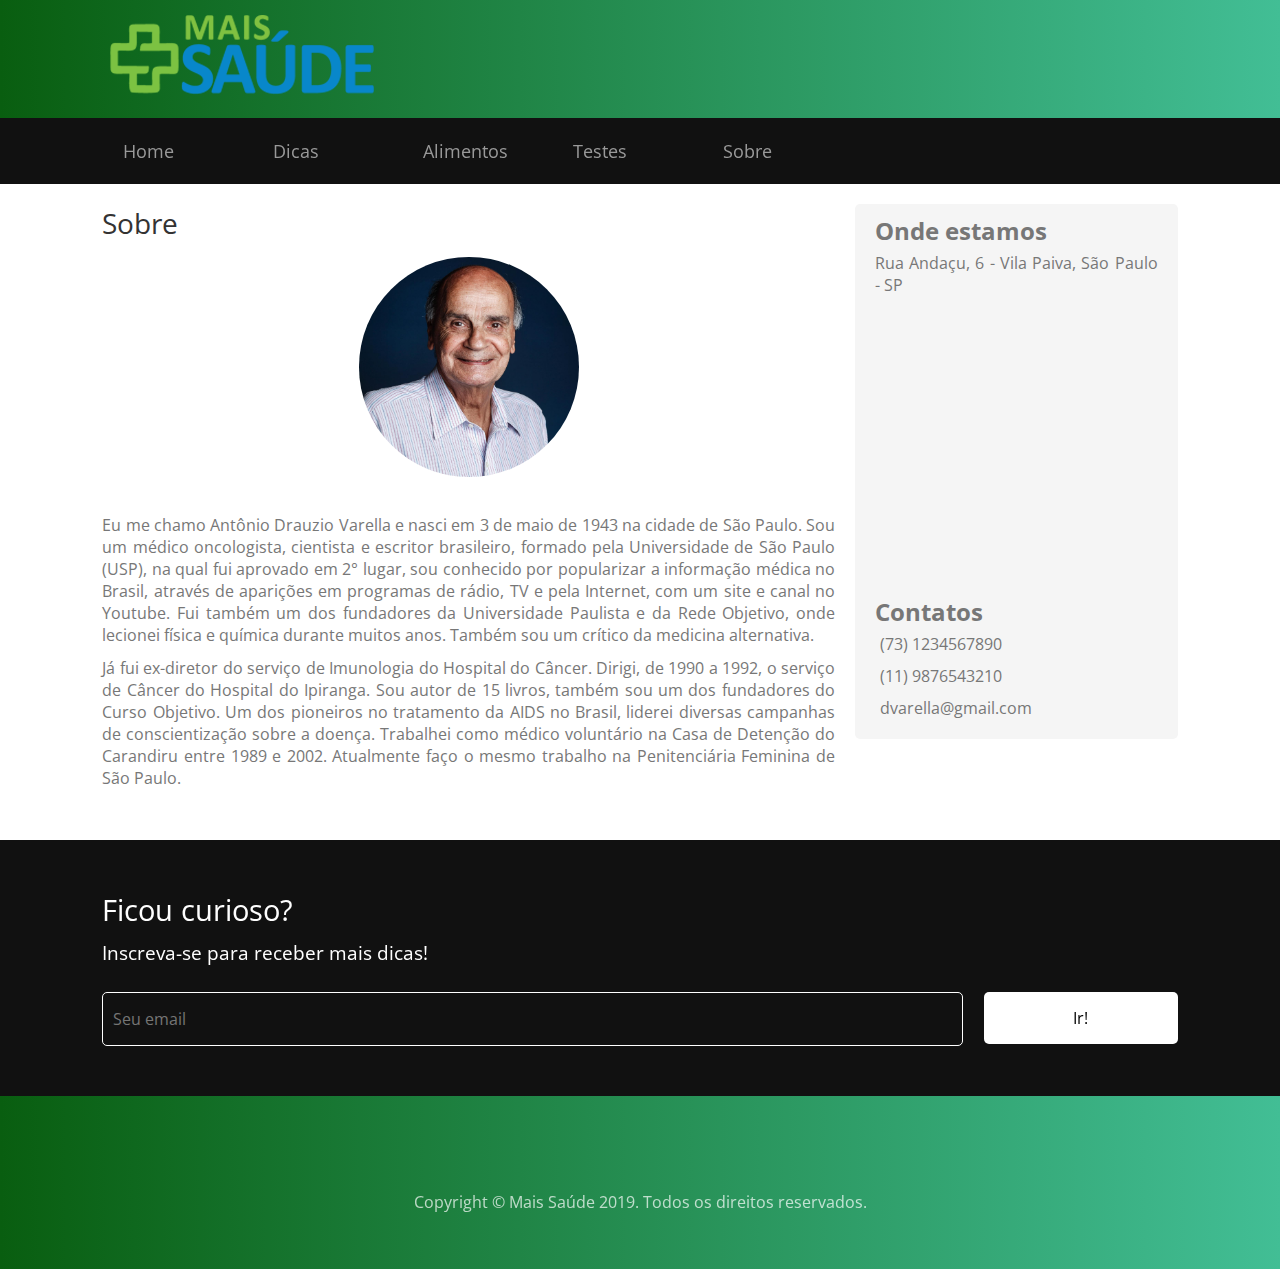
<file: sobre.html>
<!DOCTYPE html>

<html lang="pt-br">

<head>
    <title> Mais Saúde - Sobre</title>
    <meta charset="utf-8">
    <meta name="viewport" content="width=device-width, initial scale=1">
    <meta name="description" content="Página pessoal do médico Drauzio Varella">
    <meta name="keywords" content="Mais Saude">
    <meta name="robots" content="index, follow">
    <meta name="author" content="Gustavo Bauer, Gabriel Alzani e Breno Nogueira">
    <link rel="stylesheet" href="https://use.fontawesome.com/releases/v5.8.2/css/all.css"
        integrity="sha384-oS3vJWv+0UjzBfQzYUhtDYW+Pj2yciDJxpsK1OYPAYjqT085Qq/1cq5FLXAZQ7Ay" crossorigin="anonymous">
    <link rel="stylesheet" href="css/estilo.css">
    <link rel="stylesheet" href="css/estilo-sobre.css">
    <link href="https://fonts.googleapis.com/css?family=Open+Sans" rel="stylesheet">
    <link rel="icon" href="img/icon.jpg">
</head>

<body>
    <!-- CABEÇALHO -->
    <header class="cabecalho">
        <a href="index.html" title="Mais Saude"> <img src="img/logo.png" alt="logo"></a>
    </header>

    <!-- BARRA DE MENU-->
    <nav class="nav-menu">
        <input type="checkbox" id="btn-menu">
        <label for="btn-menu">&#9776;</label>
        <div class="menu">
            <ul>
                <li> <a href="index.html"> Home </a></li>
                <li> <a href="dicas.html"> Dicas </a></li>
                <li> <a href="alimentos.html"> Alimentos </a></li>
                <li> <a href="#"> Testes </a>
                    <ul>
                        <li> <a href="imc.html"> IMC </a> </li>
                        <li> <a href="gasto-calorico.html"> Gasto Calórico </a> </li>
                    </ul>
                </li>
                <li> <a href="sobre.html"> Sobre </a></li>
            </ul>
        </div>
    </nav>

    <!-- MAIN -->
    <main class="principal">
        <!-- TEXTO CENTRAL -->
        <article class="conteudo sobre">
            <h1> Sobre </h1>
            <img src="img/drauzio-varella.jpg" alt="Avatar">
            <br>
            <p>Eu me chamo Antônio Drauzio Varella e nasci em 3 de maio de 1943 na cidade de São Paulo. Sou um médico
                oncologista, cientista e escritor brasileiro, formado pela Universidade de São Paulo (USP), na qual fui
                aprovado em 2° lugar, sou conhecido por popularizar a informação médica no Brasil, através de aparições
                em
                programas de rádio, TV e pela Internet, com um site e canal no Youtube. Fui também um dos fundadores da
                Universidade Paulista e da Rede Objetivo, onde lecionei física e química durante muitos anos. Também sou
                um
                crítico da medicina alternativa.
            </p>
            <p>
                Já fui ex-diretor do serviço de Imunologia do Hospital do Câncer. Dirigi, de 1990 a 1992, o serviço de
                Câncer do Hospital do Ipiranga. Sou autor de 15 livros, também sou um dos fundadores do Curso Objetivo.
                Um
                dos pioneiros no tratamento da AIDS no Brasil, liderei diversas campanhas de conscientização sobre a
                doença.
                Trabalhei como médico voluntário na Casa de Detenção do Carandiru entre 1989 e 2002. Atualmente faço o
                mesmo
                trabalho na Penitenciária Feminina de São Paulo.
            </p>
        </article>
        <!-- ASIDE -->
        <aside class="onde-estamos">
            <h2> Onde estamos</h2>
            <p> Rua Andaçu, 6 - Vila Paiva, São Paulo - SP</p>
            <iframe
                src="https://www.google.com/maps/embed?pb=!1m18!1m12!1m3!1d3658.8614819384006!2d-46.61238228440783!3d-23.50149826527081!2m3!1f0!2f0!3f0!3m2!1i1024!2i768!4f13.1!3m3!1m2!1s0x94cef61e2af45dab%3A0x41e54de6c4cf041e!2sRua+Anda%C3%A7u%2C+6+-+Vila+Paiva%2C+S%C3%A3o+Paulo+-+SP%2C+02073-070!5e0!3m2!1spt-BR!2sbr!4v1559677760895!5m2!1spt-BR!2sbr"></iframe>
            <h2> Contatos</h2>
            <ul>
                <li><i class="fas fa-phone fa-lg"></i>(73) 1234567890</li>
                <li><i class="fab fa-whatsapp fa-lg"></i>(11) 9876543210</li>
                <li><i class="fas fa-envelope fa-lg"></i>dvarella@gmail.com</li>
            </ul>
        </aside>
    </main>

    <!-- NEWSLETTER -->
    <section class="newsletter">
        <h3> Ficou curioso? </h3>
        <p>Inscreva-se para receber mais dicas! </p>
        <form>
            <input type="email" placeholder="Seu email">
            <button>Ir!</button>
        </form>
    </section>

    <!-- RODAPÉ-->
    <footer class="rodape">
        <div class="social-icons">
            <a href="https://pt-br.facebook.com/drauziovarella/" target="_blank"><i class="fab fa-facebook"></i></a>
            <a href="https://twitter.com/drauziovarella?ref_src=twsrc%5Egoogle%7Ctwcamp%5Eserp%7Ctwgr%5Eauthor"
                target="_blank"><i class="fab fa-twitter"></i></a>
            <a href="https://www.instagram.com/sitedrauziovarella/?hl=pt-br" target="_blank"><i
                    class="fab fa-instagram"></i></a>
        </div>
        <p class="copyright">
            Copyright © Mais Saúde 2019. Todos os direitos reservados.
        </p>
    </footer>

</body>

</html>
</file>
<file: css/estilo-home.css>
.home .container-teste{
    width: 100%;
    float: left;
}
.home .card-teste{
    max-width:764px;
    max-height:500px;
    width: 46%;
    border: 1px solid lightgrey;
    margin-left: 2%;
    margin-right: 2%;
    margin-bottom: 1.5%;
}

.home .card-teste p{
    padding: 1px 4%;
}

.home .teste-imc{
    float: left;
}

.home .teste-gasto-calorico{
    float: right;
}

.texto-azul{
    color: blue;
}

@media (max-width: 880px) {
    .home .card-teste{
        width: auto;
    }
    
    .home .teste-gasto-calorico{
        float: left;
    }
    
}
</file>
<file: css/estilo-alimentos.css>
.alimentos ul{
    list-style-type: circle;
    font-size: 1em;
    color: #777;
    padding: 0px 0px 0px 20px;
    text-align: justify;
    margin-bottom: 1.5%;
}

.negrito{
    font-weight: bold;
}

.container-tabela{
    overflow-x:auto;
}
.container-tabela table {
    border-collapse: collapse;
    border-spacing: 0;
    width: 100%;
    border: 1px solid #ddd; 
  }
  
.container-tabela table th, td {
    text-align: left;
    padding: 8px;
    border: 1px solid black;
    text-align: center;
    font-size: 1em;
    color: #777;
  }

.container-tabela table th{
    font-weight: bold;
}
</file>
<file: css/estilo-dicas.css>
.dicas iframe{
    width: 100%;
    height: 600px;
    margin: 20px 0;
    border: none;
}

@media (max-width: 480px) {
    .dicas iframe{
        height: 144px;        
    }
}

@media (max-width: 800px) {
    .dicas iframe{
        height: 360px;
    }
}

@media (max-width: 1024px) {
    .dicas iframe{
        height: 480px;
    }
}
</file>
<file: css/estilo-gasto-calorico.css>
form[name="teste"]{
    width: 60%;
    border: 1px solid lightgrey;
    margin: 0% 20% 1.5% 20%;
    padding: 2% 5%;
    background-color: rgb(234, 240, 242);
}
input[type=text], input[type=radio]{
    padding: 12px 20px;
    margin: 8px 0;
}

input[type=text]{
    width: 100%;
    display: inline-block;
    border: 1px solid #ccc;
    border-radius: 4px;
    box-sizing: border-box;
}
  
input[type=button] {
    width: 100%;
    background-color: #4CAF50;
    color: white;
    padding: 14px 20px;
    margin: 8px 0;
    border: none;
    border-radius: 4px;
    cursor: pointer;
}
  
input[type=button]:hover {
    background-color: #45a049;
}

form p{
    color: #111;
}

@media (max-width: 650px){
    form[name="teste"]{
        width: 100%;
        margin-left: auto;
        margin-right: auto;

    }
}
</file>
<file: css/estilo-imc.css>
form[name="teste"]{
    width: 60%;
    border: 1px solid lightgrey;
    margin: 0% 20% 1.5% 20%;
    padding: 2% 5%;
    background-color: rgb(234, 240, 242);
}

input[type=text]{
    width: 100%;
    padding: 12px 20px;
    margin: 8px 0;
    display: inline-block;
    border: 1px solid #ccc;
    border-radius: 4px;
    box-sizing: border-box;
  }
  
input[type=button] {
    width: 100%;
    background-color: #4CAF50;
    color: white;
    padding: 14px 20px;
    margin: 8px 0;
    border: none;
    border-radius: 4px;
    cursor: pointer;
  }
  
input[type=button]:hover {
    background-color: #45a049;
}

form p{
    color: #111;
}
.container-tabela{
    overflow-x:auto;
}
.container-tabela table {
    border-collapse: collapse;
    border-spacing: 0;
    width: 100%;
    margin-left:auto;
    margin-right:auto;
    border: 1px solid #ddd; 
  }
  
.container-tabela table th, td {
    text-align: left;
    padding: 8px;
    border: 1px solid black;
    text-align: center;
    font-size: 1em;
    color: #777;
  }

.container-tabela table th{
    font-weight: bold;
}

@media (max-width: 650px){
    form[name="teste"]{
        width: 100%;
        margin-left: auto;
        margin-right: auto;

    }
}
</file>
<file: css/estilo-sobre.css>
﻿
.sobre img{
    width: 30%;
    margin: 0 15px 15px 0;
    border-radius: 50%;
    display: block;
    margin-left: auto;
	margin-right: auto;
}

@media (max-width: 600px) {
    .sobre img{
        width: 80%;
    }
}

@media (max-width: 1024px) {
    .sobre img{
        width: 50%;
    }
}
</file>
<file: css/estilo.css>
﻿/* RESET E HELPERS*/
* {
    margin: 0;
    padding: 0;
    font-size: 100%;
    font-family: 'Open Sans', sans-serif;
    font-weight: normal;
    box-sizing: border-box;
    border: none;
    outline: none;
}

img{
    max-width: 100%;
}

ul{
    list-style: none;
}

a{
    text-decoration: none;
}

h1{
    font-size: 1.75em; color: #333;  
    margin-bottom: 15px;
}

h2{
    font-size: 1.5em; 
    color: #777;  
    font-weight: bold;
    margin-bottom: 15px;
}

h3{
    font-size: 1.25em;
    color: #555;
    margin-bottom: 10px;
}

p{
    font-size: 1em;
    color: #777;
    margin-bottom: 1.5%;
    text-align: justify;
}

.clearfix::after {
    display: block;
    clear: both;
    content: "";
}

/* CABEÇALHO */

.cabecalho {
    width: 100%;
    padding: 0px 8%;
    float:left;
    background: linear-gradient(to right,  rgb(9, 94, 16), rgb(66, 190, 149));
}


/* MENU */
.nav-menu{
    background-color: #111;
}

.menu{
    width: 100%;
    float:left;
    background-color: #111;
    padding: 0px 8%;
}

.menu ul{
    position: relative;
}

.menu ul li{
    width:150px;
    float:left;
}

.menu a{
    padding: 21px;
    display:block;
    background-color: #111;
    color: #999;
    font-size: 1.1em;
}

.menu ul ul{
    position: absolute;
    visibility: hidden;
}

.menu ul li:hover ul{
    visibility: visible;
}

.menu a:hover{
    color: white;
}

.menu ul ul li{
    float: none; 
}

.menu ul ul li a{
    background-color: white;
    color:#111;
    border-radius: 10px;
    border-bottom: solid 1px #111;
}

.menu ul ul li a:hover{
    background-color: green;
}

.nav-menu label[for="btn-menu"]{
    padding: 5px;
    background-color: #111;
    color:white;
    text-align:center;
    font-size:30px;
    cursor:pointer;
    width: 50px;
    height: 50px;
    display: none;
}
.nav-menu #btn-menu{
    display: none;
}

/*PRINCIPAL*/
.principal {
    width: 100%;
    float: left;
    padding: 20px 8%;
}

.conteudo {
    width: 70%;
    float:left;
    padding: 0 20px 20px 0;
}

/* SIDEBAR */
.onde-estamos{
    width: 30%;
    float:right;
    padding: 10px 20px;
    background-color: #f5f5f5;
    border-radius: 5px;
}

.onde-estamos h2{
    margin-bottom: 5px;
}

.onde-estamos iframe{
    width: 100%;
    height: 250px;
    margin: 20px 0;
}

.onde-estamos li {
    color:#777;
    margin-bottom: 10px;
}

.onde-estamos i{
    margin-right: 5px;
}

/* NEWSLETTER */
.newsletter {
    width: 100%;
    float: left;
    background-color: #111;
    padding: 50px 8%; 
}

.newsletter h3{
    font-size: 1.8em; color: white;
}

.newsletter p{
    font-size: 1.2em; color: white;
}

.newsletter form{
    width: 100%;
    float: left;
    margin-top: 10px;
}

.newsletter form input{
    width: 80%;
    margin-right: 1%;
    padding: 15px 10px;
    border: 1px solid white;
    border-radius: 5px;
    float:left;
    color:white;
    background-color: initial;
}

.newsletter button{
    width: 18%;
    background-color: white;;
    padding: 15px 10px;
    border-radius: 5px;
    float: right;
    cursor: pointer;
}

/* RODAPÉ */
    .rodape{
    background: linear-gradient(to right, rgb(9, 94, 16), rgb(66, 190, 149));
    width: 100%;
    float: left;
    padding: 3% 4%;
    text-align: center;
    }
.social-icons a{
    font-size: 1.5em;
    color: rgba(255,255,255,0.7);
    margin-right: 3%;
}

.social-icons a:last-child{
    margin-right: 0;
}
.social-icons a:hover{
    color: rgba(255,255,255);
}

.copyright{
    margin-top: 2%;
    color: rgba(255,255,255,0.7);
    text-align:center;
}

/*BREAKPOINTS*/
@media (max-width: 940px) {
    /*CABECALHO*/
    .cabecalho img{
        display: block;
        margin-left: auto;
        margin-right: auto;
     }
    
     /*MENU*/
    .nav-menu label[for="btn-menu"]{
        display: block;
    }
    .nav-menu #btn-menu{
        display: block;
        visibility: hidden;
    }
    .nav-menu #btn-menu:checked ~ .menu{
        margin-left:0;
    }
    .menu{
        margin-left: -100%;
        background-color: #222;
    }
    .menu ul li{
        width: 100%;
        float:none;
    }
    .menu ul ul{
        position: static;
        overflow: hidden;
        max-height: 0;
    }
    .menu ul li:hover ul{
        height: auto;
        max-height: 200px;
    }
    .menu a{
        background-color: #222;
        text-align: center;
    }

    /*CARDS */
    .card-teste{
        width: auto;
    }
    
    .teste-gasto-calorico{
        float: left;
    }
    
}

@media (max-width: 1150px) {
    /*PRINCIPAL*/
    .conteudo{
        width: 100%;
        float: left;
    }
    .onde-estamos{
        width: 100%;
        float: left;
    }
}
</file>
